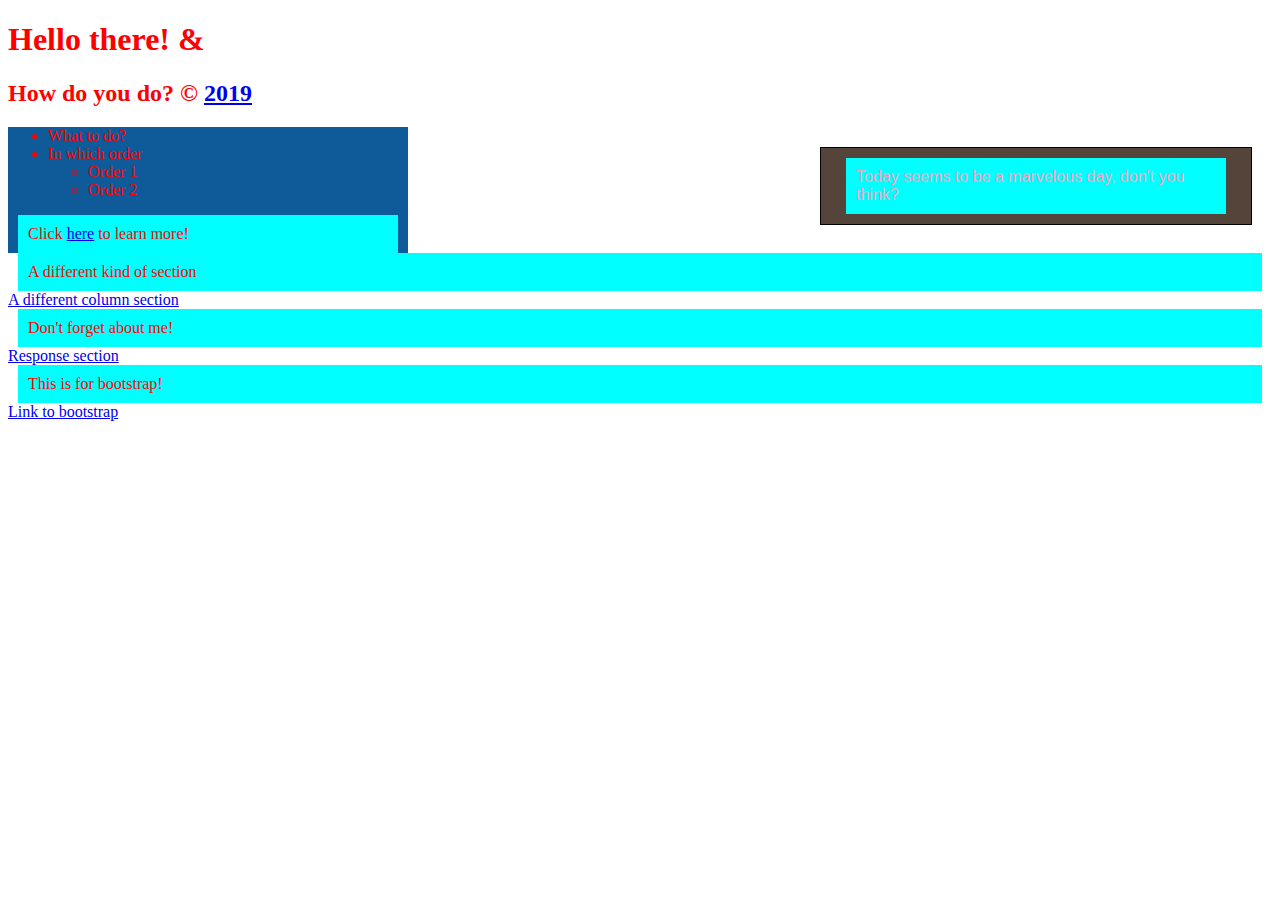
<file: docs/index.html>
<!DOCTYPE html>
<html lang="en">
    <head>
        <meta charset="utf-8">
        <title>Starting up!</title>
        <link rel="stylesheet" href="css/index.css">
    </head>
    <body>
        <header>
            <h1>Hello there! &amp;</h1>
            <h2>How do you do? &copy; <a href="#newSection">2019</a></h2>
        </header>
        <section>
            <article id="firstArticle">
                <p>Today seems to be a marvelous day, don't you think?</p>
            </article>
            <article>
                <ul>
                    <li>What to do?</li>
                    <li>In which order</li>
                    <ul>
                        <li>Order 1</li>
                        <li>Order 2</li>
                    </ul>
                </ul>
                <p>Click <a href="another-file.html" title="same directory">here</a> to learn more!</p>
            </article>
        </section>
        <section id="newSection">
            <p>A different kind of section</p>
            <a href="column.html">A different column section</a>
        </section>
        <section id="responsiveSection">
            <p>Don't forget about me!</p>
            <a href="responsive.html">Response section</a>
        </section>
        <section id="bootstrapSection">
            <p>This is for bootstrap!</p>
            <a href="view/start-index.html">Link to bootstrap</a>
        </section>
    </body>
</html>
</file>
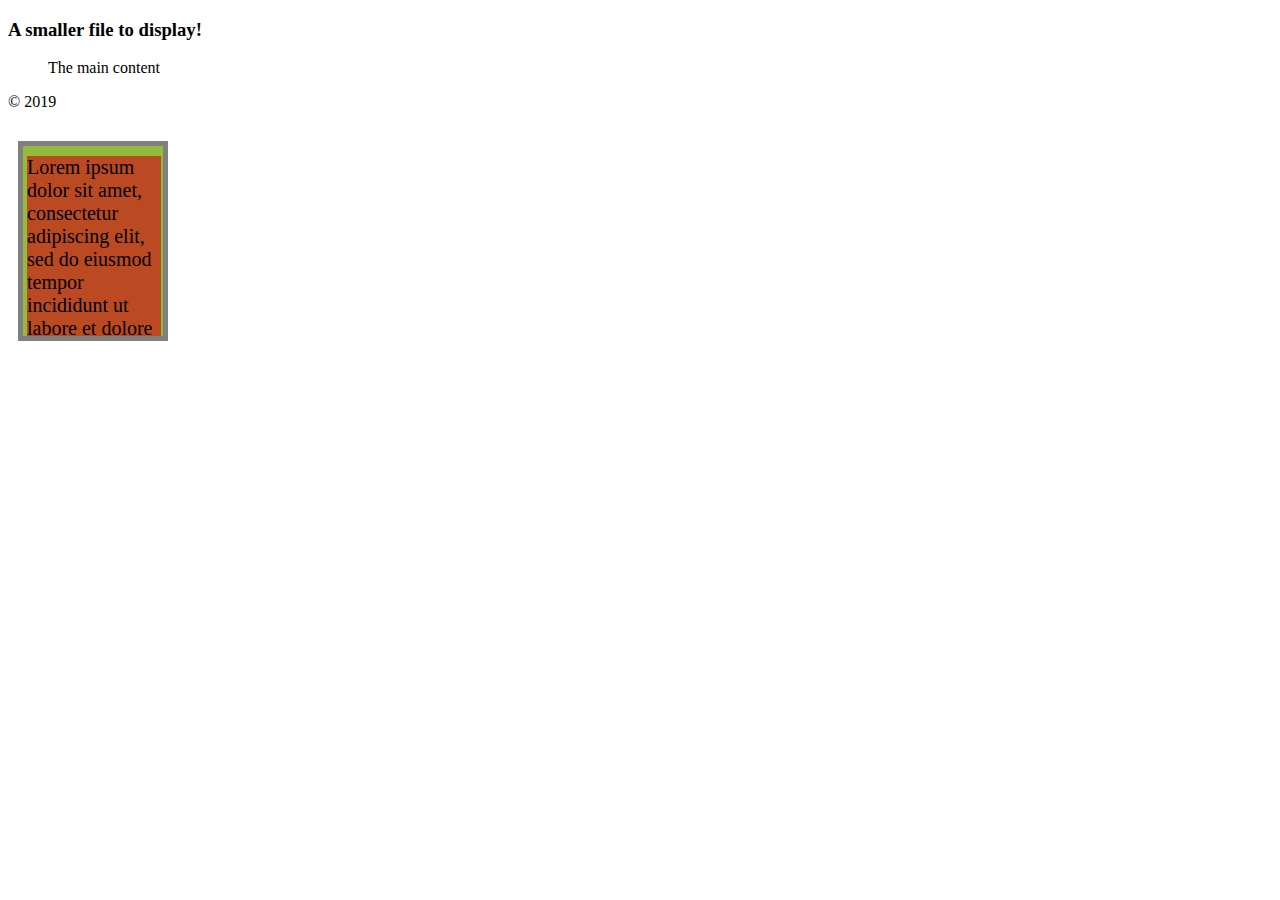
<file: docs/another-file.html>
<!DOCTYPE html>
<html lang="en">
    <head>
        <meta chartset="utf-8">
        <title>A new file</title>
        <style>
            * {
                box-sizing: border-box;
            }
            #box {
                margin: 10px;
                font-size: 20px;
                padding: 10px 2px 3px 4px;
                border: 5px solid grey;
                width: 150px;
                height: 200px;
                background-color: #93bb3c;
                overflow: auto;
            }
            #content {
                background-color: #BB4A23;
            }
        </style>
    </head>
    <body>
        <header>
            <h3>A smaller file to display!</h3>
        </header>
        <main>
            <blockquote>The main content</blockquote>
            <p style="margin-bottom: 30px">&copy; 2019</p>
            <div id="box">
                <div id="content">
                        Lorem ipsum dolor sit amet, consectetur adipiscing elit, sed do eiusmod tempor incididunt ut labore et dolore magna aliqua. Ut enim ad minim veniam, quis nostrud 
                        exercitation ullamco laboris nisi ut aliquip ex ea commodo consequat. 
                </div>
            </div>
        </main>
    </body>
</html>
</file>
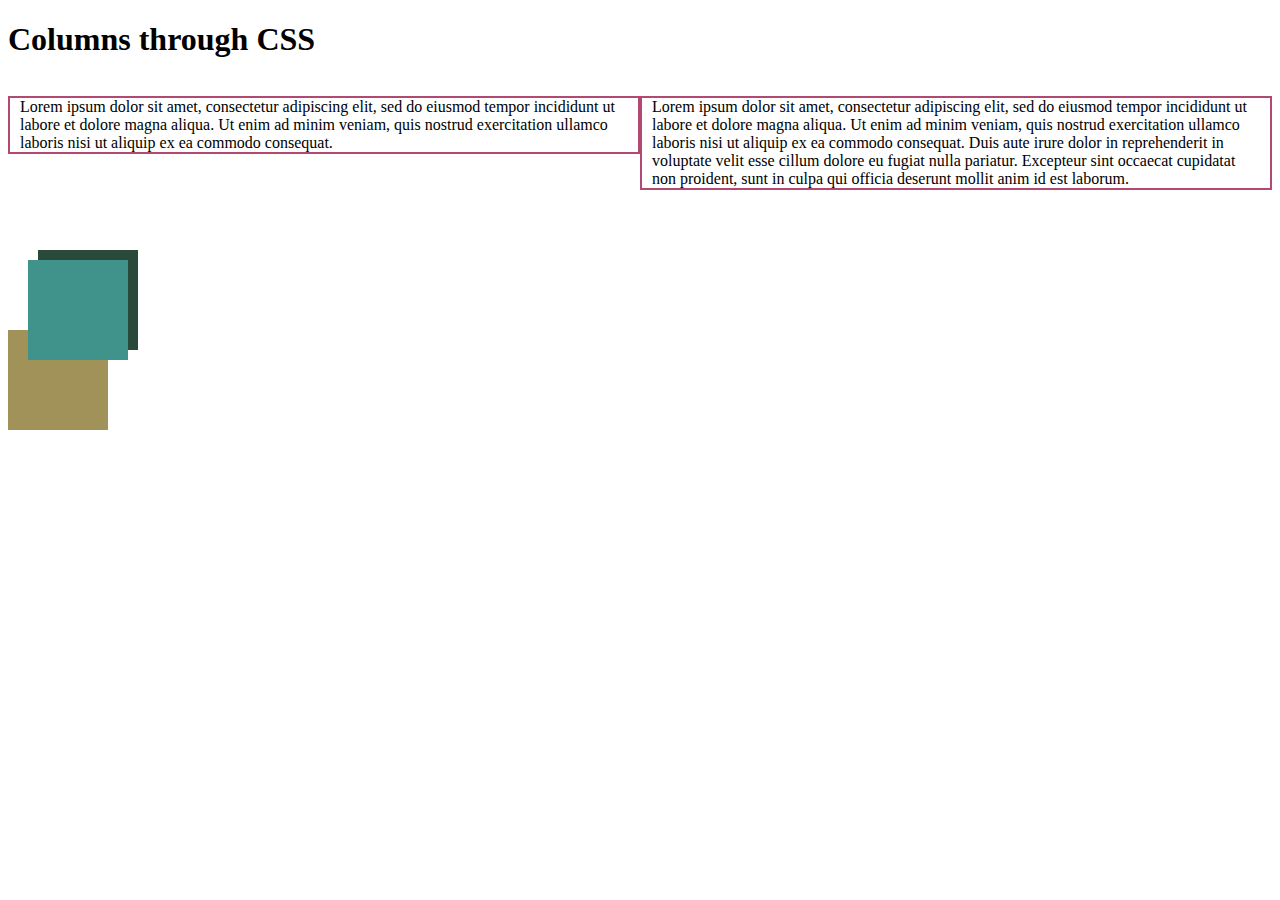
<file: docs/column.html>
<!DOCTYPE html>
<html lang="en">
    <head>
        <meta charset="utf-8">
        <title>Columns for floating</title>
        <link rel="stylesheet" href="css/column.css">
    </head>
    <body>
        <main>
            <h1>Columns through CSS</h1>
            <section>
                <p class="columnWidth">
                    Lorem ipsum dolor sit amet, consectetur adipiscing elit, sed do eiusmod tempor incididunt ut labore et dolore magna aliqua. Ut enim ad minim veniam, quis nostrud 
                    exercitation ullamco laboris nisi ut aliquip ex ea commodo consequat.</p>
                <p class="columnWidth">
                    Lorem ipsum dolor sit amet, consectetur adipiscing elit, sed do eiusmod tempor incididunt ut labore et dolore magna aliqua. Ut enim ad minim veniam, 
                    quis nostrud exercitation ullamco laboris nisi ut aliquip ex ea commodo consequat. Duis aute irure dolor in reprehenderit in voluptate velit esse cillum dolore eu fugiat nulla pariatur. Excepteur sint occaecat cupidatat non proident, sunt in culpa qui officia deserunt mollit anim id est laborum.
                </p>
            </section>
            <section>
                <div class="relative">
                    <div class="box" style="position: absolute; top: 20px; left: 30px;" id="box1"></div>
                    <div class="box relativeBox" id="box2"></div>
                    <div class="box" id="box3"></div>
                </div>
            </section>
        </main>
    </body>
</html>
</file>
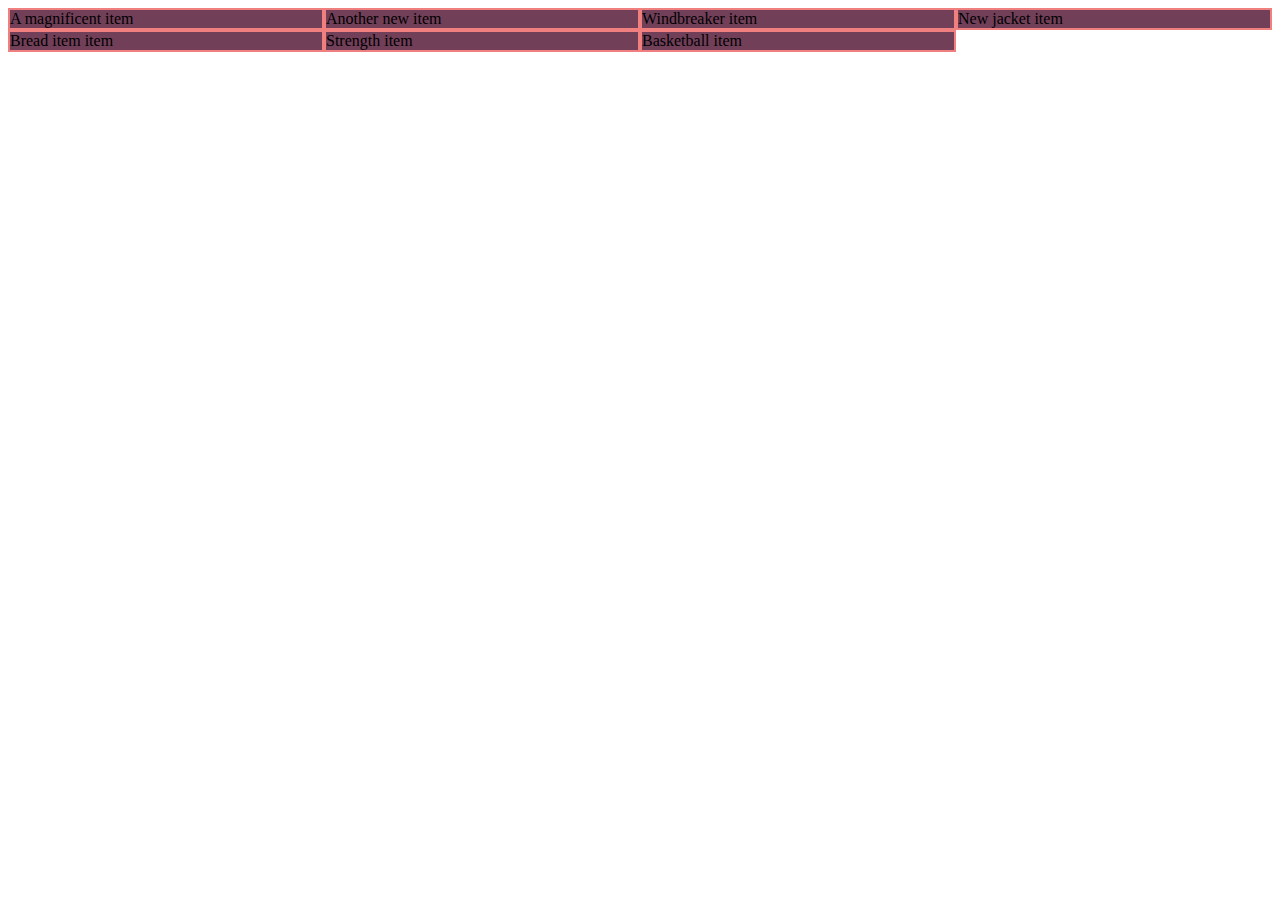
<file: docs/responsive.html>
<!DOCTYPE html>
<html lang="en">
    <head>
        <meta charset="utf-8">
        <meta name="viewport" content="width=device-width,initial-scale=1">
        <title>Response page!</title>
        <link rel="stylesheet" href="css/responsive.css">
    </head>
    <body>
        <main>
            <section class="row">
                <div class="col-lg-3 col-md-6">A magnificent item</div>
                <div class="col-lg-3 col-md-6">Another new item</div>
                <div class="col-lg-3 col-md-6">Windbreaker item</div>
                <div class="col-lg-3 col-md-6">New jacket item</div>
                <div class="col-lg-3 col-md-6">Bread item item</div>
                <div class="col-lg-3 col-md-6">Strength item</div>
                <div class="col-lg-3 col-md-6">Basketball item</div>
            </section>
        </main>
    </body>
</html>
</file>
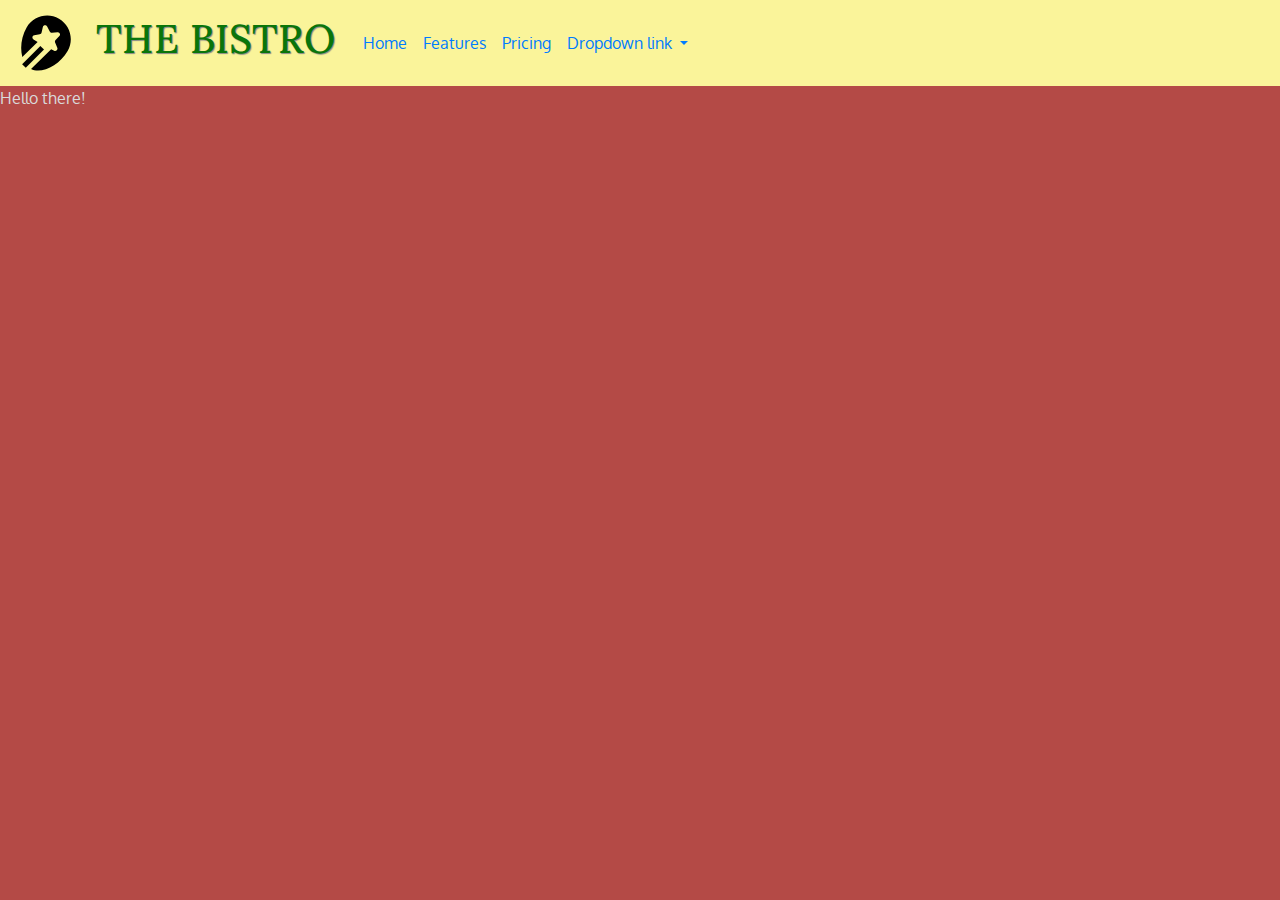
<file: docs/view/start-index.html>
<!DOCTYPE html>
<html lang="en">
    <head>
        <meta charset="utf-8">
        <meta http-equiv="X-UA-Compatible" content="IE=edge">
        <meta name="viewport" content="width=device-width, initial-scale=1">
        <title>Some restaurant</title>
        <link rel="stylesheet" href="../css/bootstrap.min.css">
        <link rel="stylesheet" href="../css/style.css">
        <link href="https://fonts.googleapis.com/css?family=Oxygen&display=swap" rel="stylesheet">
        <link href="https://fonts.googleapis.com/css?family=Lora&display=swap" rel="stylesheet">
    </head>
    <body>
        <header>
            <nav id="header-nav" class="navbar navbar-expand-md nav-background">
                <a class="navbar-brand d-none d-sm-inline-block d-md-inline-block" href="#">
                    <img id="nav-logo" src="../images/stargazer.svg" alt="Star logo">
                </a>
                <a class="navbar-brand" href="#">
                    <h1 id="store-title">The Bistro</h1>
                </a>
                <button class="navbar-toggler" type="button" data-toggle="collapse" data-target="#navbarNavDropdown" aria-controls="navbarNavDropdown" aria-expanded="false" aria-label="Toggle navigation">
                    <span class="navbar-toggler-icon"></span>
                </button>
                <div class="collapse navbar-collapse" id="navbarNavDropdown">
                    <ul class="navbar-nav">
                        <li class="nav-item active">
                        <a class="nav-link" href="#">Home <span class="sr-only">(current)</span></a>
                        </li>
                        <li class="nav-item">
                        <a class="nav-link" href="#">Features</a>
                        </li>
                        <li class="nav-item">
                        <a class="nav-link" href="#">Pricing</a>
                        </li>
                        <li class="nav-item dropdown">
                        <a class="nav-link dropdown-toggle" href="#" id="navbarDropdownMenuLink" role="button" data-toggle="dropdown" aria-haspopup="true" aria-expanded="false">
                            Dropdown link
                        </a>
                        <div class="dropdown-menu" aria-labelledby="navbarDropdownMenuLink">
                            <a class="dropdown-item" href="#">Action</a>
                            <a class="dropdown-item" href="#">Another action</a>
                            <a class="dropdown-item" href="#">Something else here</a>
                        </div>
                        </li>
                    </ul>
                </div>
            </nav>
            
        </header>
        <main>
            <p>Hello there!</p>
        </main>
    </body>
    <script src="../js/jquery-2.2.3.min.js"></script>
    <script src="../js/bootstrap.min.js"></script>
</html>
</file>
<file: docs/css/index.css>
body {
    color: red;
}

article {
    background-color: #0F5A99;
    width: 400px;
}

article:hover,p:hover {
    background-color: #55BB22FF;
}

#firstArticle{
    color: #F1A5C2;
    font-size: 16px;
    font-family: Helvetica;
    padding: 10px 15px;
    background-color: #554439;
    margin: 20px;
    float: right;
    border: 1px solid black;
}


p {
    background-color: cyan;
    padding: 10px;
    margin: 0 10px;
}
</file>
<file: docs/css/column.css>
* {
    box-sizing: border-box;
}
section {
    height: 150px;
}
section p.columnWidth {
    width:50%;
    float:left;
    border: 2px solid #B24973;
    padding: 0px 10px;
}
.relative  {
    position: relative;
}

.box {
    height: 100px;
    width: 100px;
}

.relativeBox {
    position:relative;
    top: 30px;
    left: 20px;
}
#box1 {
    background-color: #29493B;
}

#box2 {
    background-color: #40938A;
}

#box3 {
    background-color: #A09258;
}
</file>
<file: docs/css/responsive.css>
* {
    box-sizing: border-box;
}
.row {
    width: 100%;
    background-color: #349493;
}

div {
    border: 2px solid lightcoral;
}
/***** CSS for large windows *****/
@media (min-width: 1200px) {
    .col-lg-1, .col-lg-2, .col-lg-3, .col-lg-4,
    .col-lg-5, .col-lg-6, .col-lg-7, .col-lg-8,
    .col-lg-9, .col-lg-10, .col-lg-11, .col-lg-12 {
        background-color: #723F59;
        float: left;
    }
    .col-lg-1 {
        width: 8.33%;
    }
    .col-lg-2 {
        width: 16.66%
    }
    .col-lg-3 {
        width: 25%;
    }
    .col-lg-4 {
        width: 33.33%;
    }
    .col-lg-5 {
        width: 41.66%;
    }
    .col-lg-6 {
        width: 50%;
    }
    .col-lg-7 {
        width: 58.33%;
    }
    .col-lg-8 {
        width: 66.66%;
    }
    .col-lg-9 {
        width: 75%;
    }
    .col-lg-10 {
        width: 83.33%;
    }
    .col-lg-11 {
        width: 91.66%;
    }
    .col-lg-12 {
        width: 100%;
    }
}

@media(min-width: 950px) and (max-width:1199px) {
    .col-md-1, .col-md-2, .col-md-3, .col-md-4,
    .col-md-5, .col-md-6, .col-md-7, .col-md-8,
    .col-md-9, .col-md-10, .col-md-11, .col-md-12 {
        background-color: rgb(86, 146, 202);
        float: left;
    }

    .col-md-1 {
        width: 8.33%;
    }
    .col-md-2 {
        width: 16.66%
    }
    .col-md-3 {
        width: 25%;
    }
    .col-md-4 {
        width: 33.33%;
    }
    .col-md-5 {
        width: 41.66%;
    }
    .col-md-6 {
        width: 50%;
    }
    .col-md-7 {
        width: 58.33%;
    }
    .col-md-8 {
        width: 66.66%;
    }
    .col-md-9 {
        width: 75%;
    }
    .col-md-10 {
        width: 83.33%;
    }
    .col-md-11 {
        width: 91.66%;
    }
    .col-md-12 {
        width: 100%;
    }
}
</file>
<file: docs/css/style.css>
body {
    font-size: 16px;
    color: #DADADA;
    background-color: #b44a46;
    font-family: 'Oxygen', sans-serif;
}

#nav-logo {
    height: 60px;
    width: 60px;
}

a.navbar-brand:hover, a.navbar-brand:focus{
    text-decoration: none;
}

.navbar .navbar-brand {
    font-family: 'Lora', 'Oxygen';
    font-size: 1.5em;
    text-transform: uppercase;
    font-weight: bold;
    text-shadow: 1px 1px 1px #888;
    color: #0A750A;
    margin-right: 20px;
    float: left;
}

.nav-background {
    background-color: #faf49a;
}

.navbar-nav {
    color: #1423ac;
}

.navbar-toggler {
    border-color:  #1423ac;
}

.navbar-toggler .navbar-toggler-icon {
    background-image: url("data:image/svg+xml;charset=utf8,%3Csvg viewBox='0 0 32 32' xmlns='http://www.w3.org/2000/svg'%3E%3Cpath stroke='rgba(20, 35, 172, 1)' stroke-width='2' stroke-linecap='round' stroke-miterlimit='10' d='M4 8h24M4 16h24M4 24h24'/%3E%3C/svg%3E");
}
</file>
